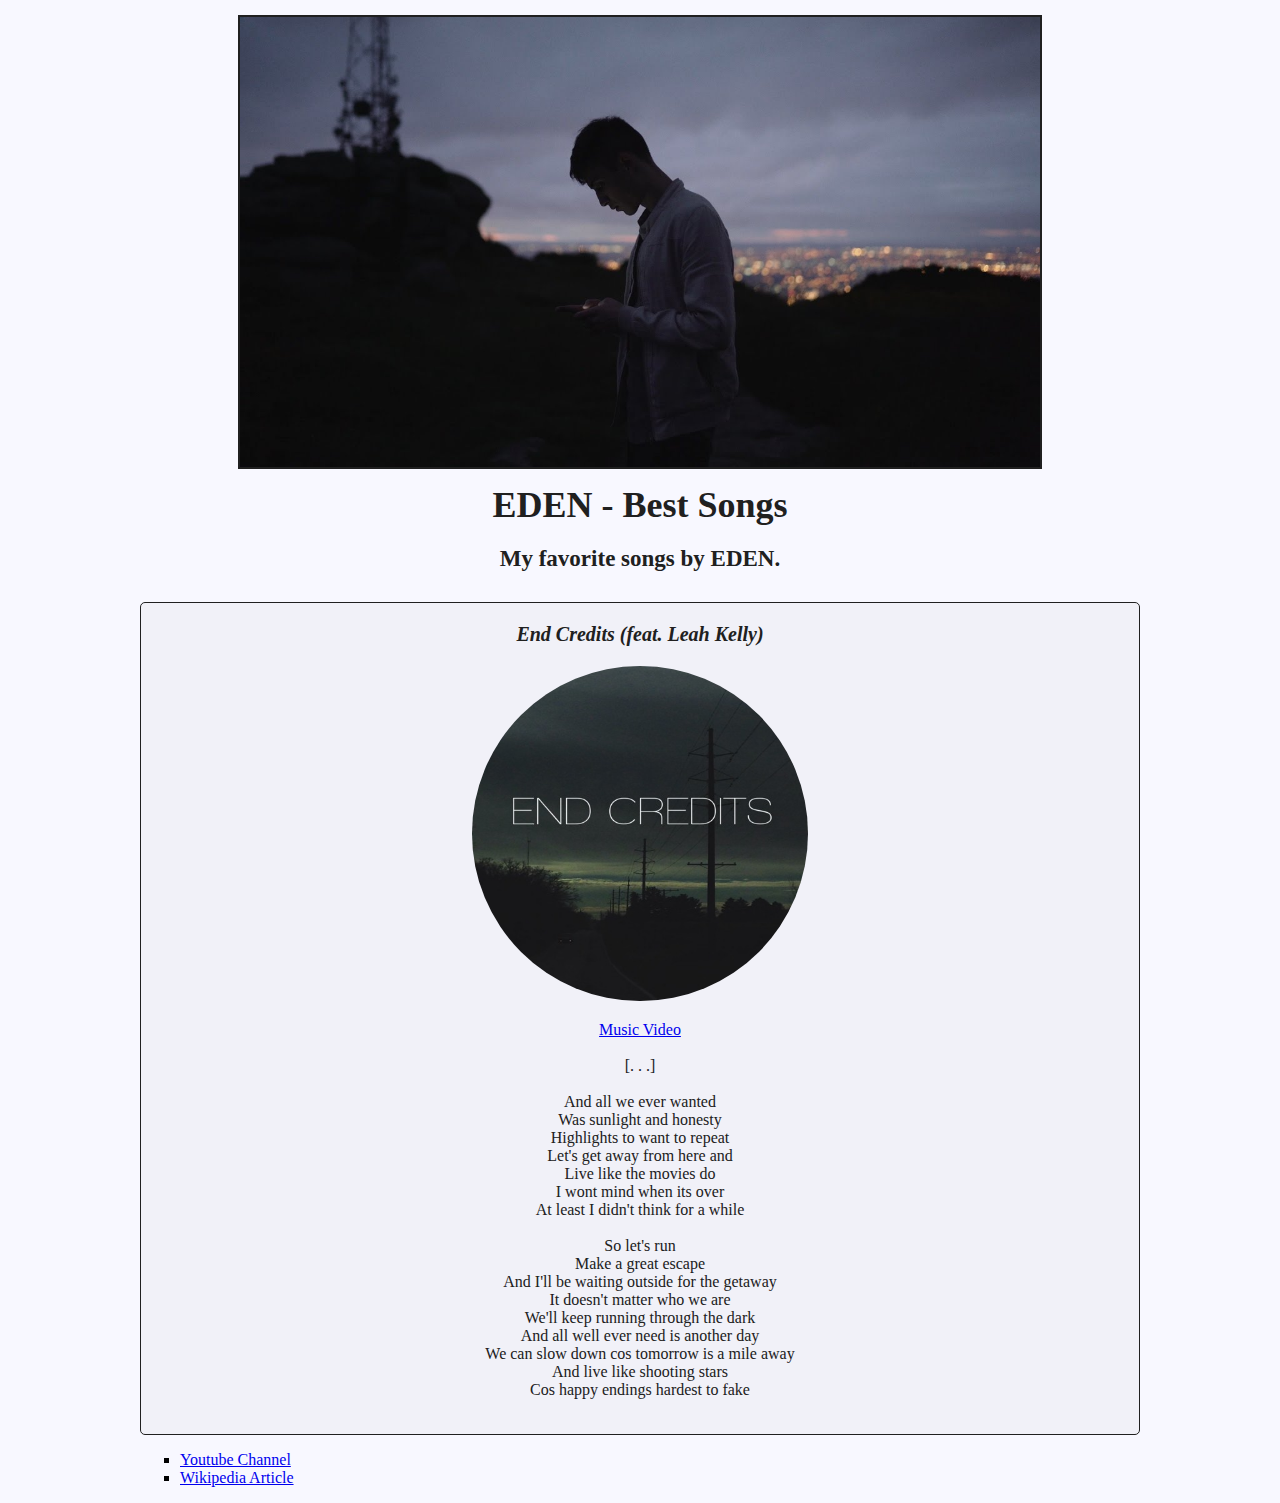
<file: curso-html5-css3/index.html>
<!DOCTYPE html>
<html>
    <head>
        <meta charset="UTF-8">
        <title>EDEN - Best Songs</title>
        <link rel="stylesheet" href="style.css">
    </head>

    <body>
        <header>
            <img src="imgs/cover.jpg" alt="Picture showing EDEN" id="top-img">
            <h1 id="title">EDEN - Best Songs</h1>
        </header>

        <section>
            <header>
                <h2 id="subtitle">My favorite songs by EDEN.</h2>
            </header>
            
            <article class="song">
                <header>
                    <h3 class="song-title">End Credits (feat. Leah Kelly)</h3>
                    <img src="imgs/endcredits.jpg" alt="End Credits Album Cover" class="song-cover">
                </header>
                <p class="lyrics">
                    <a href="https://www.youtube.com/watch?v=0pVABElms84" target="_blank">Music Video</a><br><br>
                    [. . .]<br><br>
                    And all we ever wanted<br>
                    Was sunlight and honesty<br>
                    Highlights to want to repeat<br>
                    Let's get away from here and<br>
                    Live like the movies do<br>
                    I wont mind when its over<br>
                    At least I didn't think for a while<br><br>

                    So let's run<br>
                    Make a great escape<br>
                    And I'll be waiting outside for the getaway<br>
                    It doesn't matter who we are<br>
                    We'll keep running through the dark<br>
                    And all well ever need is another day<br>
                    We can slow down cos tomorrow is a mile away<br>
                    And live like shooting stars<br>
                    Cos happy endings hardest to fake<br>
                </p>
            </article>
        </section>

        <footer>
            <ul class="link-list">
                <li>
                    <a href="https://www.youtube.com/channel/UC-ZsN5evqmSVo3_SJyQe9yA" target="_blank">Youtube Channel</a>
                </li>
                <li>
                    <a href="https://en.wikipedia.org/wiki/Eden_(musician)" target="_blank">Wikipedia Article</a>
                </li>
            </ul>
        </footer>
    </body>
</html>
</file>
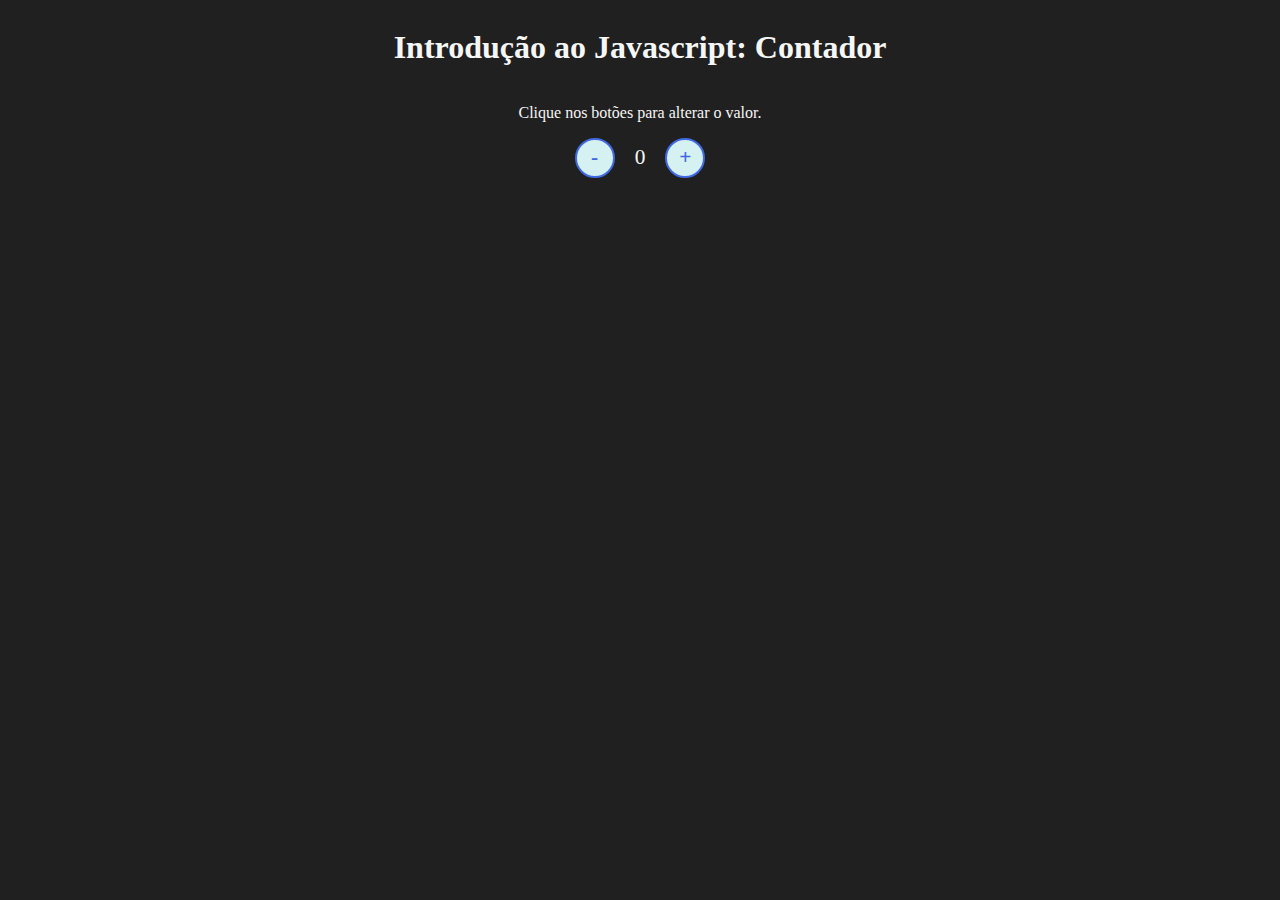
<file: curso-intro-javascript/contador/index.html>
<!DOCTYPE html>
<html lang="en">
<head>
    <meta charset="UTF-8">
    <meta http-equiv="X-UA-Compatible" content="IE=edge">
    <meta name="viewport" content="width=device-width, initial-scale=1.0">
    <title>Contador</title>
    <link rel="stylesheet" href="assets/css/styles.css">
</head>
<body>
    <h1>Introdução ao Javascript: Contador</h1>
    <p>Clique nos botões para alterar o valor.</p>

    <div id="counter">
        <button id="subtrair">-</button>
        <span id="currentNumber">0</span>
        <button id="adicionar">+</button>
    </div>

    <script src="assets/js/scripts.js"></script>
</body>
</html>
</file>
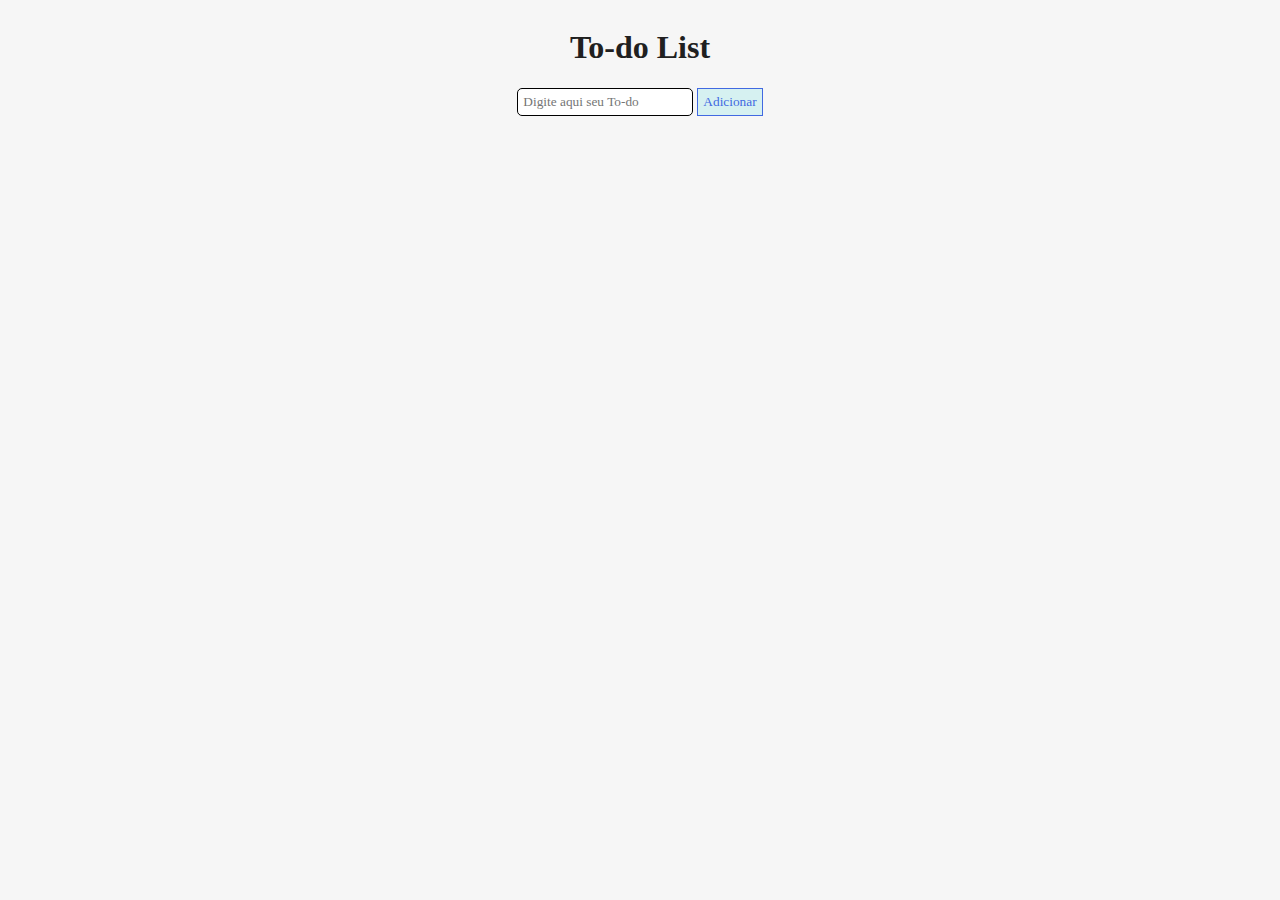
<file: curso-intro-javascript/to-do-list/index.html>
<!DOCTYPE html>
<html lang="en">
<head>
    <meta charset="UTF-8">
    <meta http-equiv="X-UA-Compatible" content="IE=edge">
    <meta name="viewport" content="width=device-width, initial-scale=1.0">
    <title>To-do List</title>
    <link rel="stylesheet" href="assets/css/styles.css">
</head>
<body>
    <h1>To-do List</h1>

    <div name="input">
    <input type="text" id="new-todo" placeholder="Digite aqui seu To-do">
    <button id="add" onclick="addToDo(document.getElementById('new-todo'))">Adicionar</button>
    </div>

    <ul id="to-do-list"></ul>

    <script src="assets/js/scripts.js"></script>
</body>
</html>
</file>
<file: curso-html5-css3/style.css>
body {
    background: #F8F8FF;
    font-family: Georgia;
    max-width: 1000px;
    margin: auto;
}

#top-img {
    display: block;
    border: 2px solid #202020;
    margin-top: 15px;
    margin-bottom: 15px;
    margin-left: auto;
    margin-right: auto;
    width: 80%;
}

#title, #subtitle, .song-title, .lyrics {
    color: #202020;
    text-align: center;
}

#title {
    font-size: 36px;
    margin: 0;
    margin-bottom: 20px;
}

#subtitle {
    font-size: 23px;
    margin: 0;
    margin-bottom: 30px;
}

.song-title {
    font-size: 20px;
    font-style: italic;
    margin: 0;
    margin-bottom: 20px;
}

.song {
    background: #F1F1F8;
    padding: 20px;
    border: 1px solid #202020;
    border-radius: 5px;
    margin-bottom: 15px;
}

.song-cover {
    display: block;
    margin-bottom: 20px;
    margin-left: auto;
    margin-right: auto;
    width: 35%;
    border-radius: 50%;
}

.lyrics {
    margin: 0;
    margin-bottom: 15px;
}

.link-list {
    list-style-type: square;
}
</file>
<file: curso-intro-javascript/contador/assets/css/styles.css>
* {
    font-family: Georgia;
}

body {
    display: flex;
    align-items: center;
    justify-content: center;
    flex-direction: column;
    color: #f6f6f6;
    background-color: #202020
}

button {
    height: 40px;
    width: 40px;
    border-radius: 50%;
    border: 2px solid royalblue;
    background-color: rgb(214, 241, 241);
    color: royalblue;
    font-size: 16pt;
    font-weight: 600;
    text-align: center;
}

#counter {
    display: flex;
}

#currentNumber {
    display: flex;
    align-items: center;
    margin: 0 20px;
    font-size: 16pt;
}
</file>
<file: curso-intro-javascript/to-do-list/assets/css/styles.css>
* {
    font-family: Verdana;
}

body {
    display: flex;
    align-items: center;
    justify-content: center;
    flex-direction: column;
    color: #202020;
    background-color: #f6f6f6
}

input[type="text"] {
    padding: 5px;
    border-radius: 5px;
    border: 1px solid black;
}

ul {
    list-style: none;
}

.to-do {
    display: flex;
    align-items: center;
    margin-bottom: 10px;
}

button {
    padding: 5px;
    font-size: 10pt;
    font-weight: 400;
    text-align: center;
    border: 1px solid royalblue;
    background-color: rgb(214, 241, 241);
    color: royalblue;
}

:checked + label {
    text-decoration: line-through;
    color: grey;
  }
</file>
